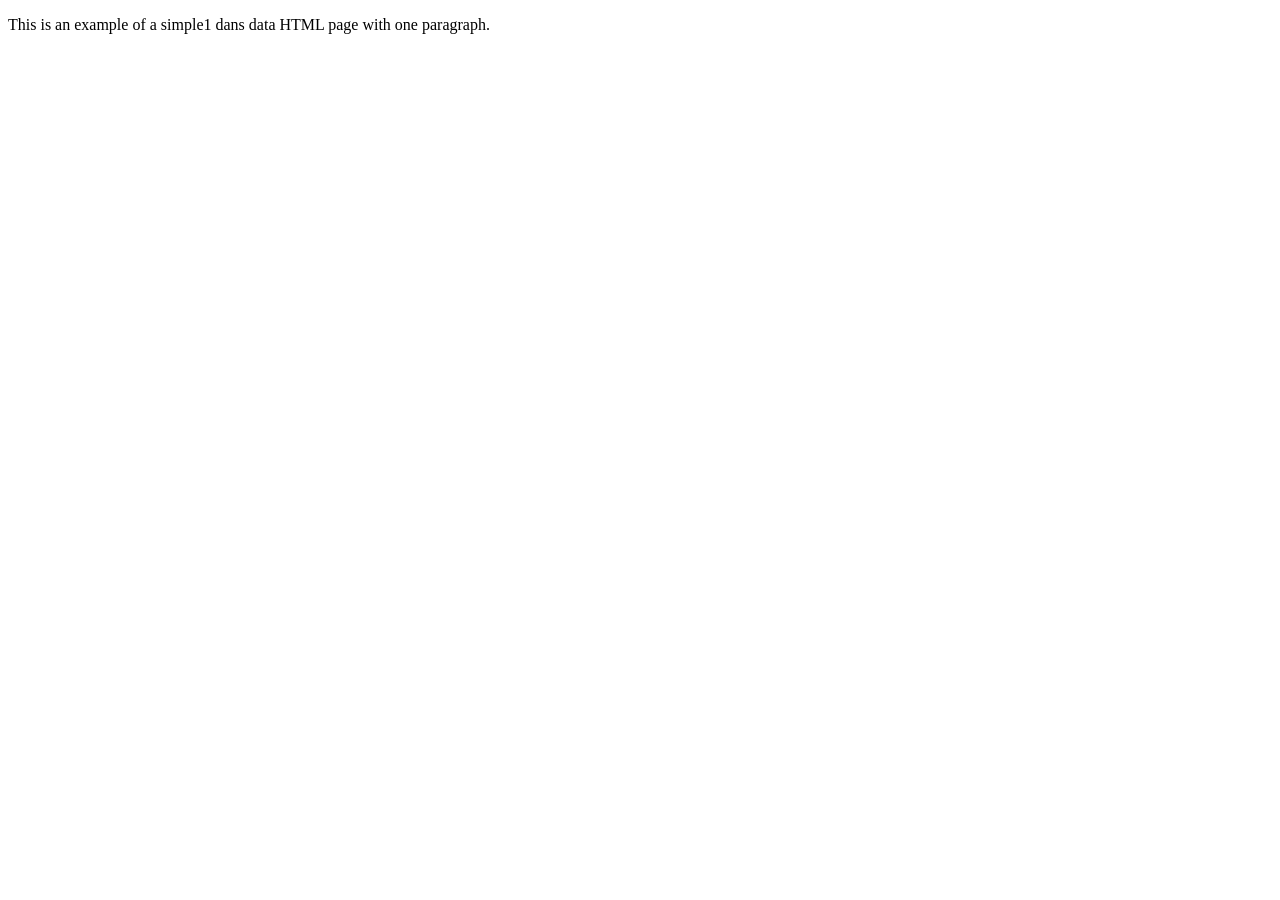
<file: stuff/www/site1/data/index.html>
<!DOCTYPE html>
<html>

    <head>
        <title>Example site 1 dans data - </title>
    </head>
    <body>
        <p>This is an example of a simple1 dans data HTML page with one paragraph.</p>
    </body>
</html>
</file>
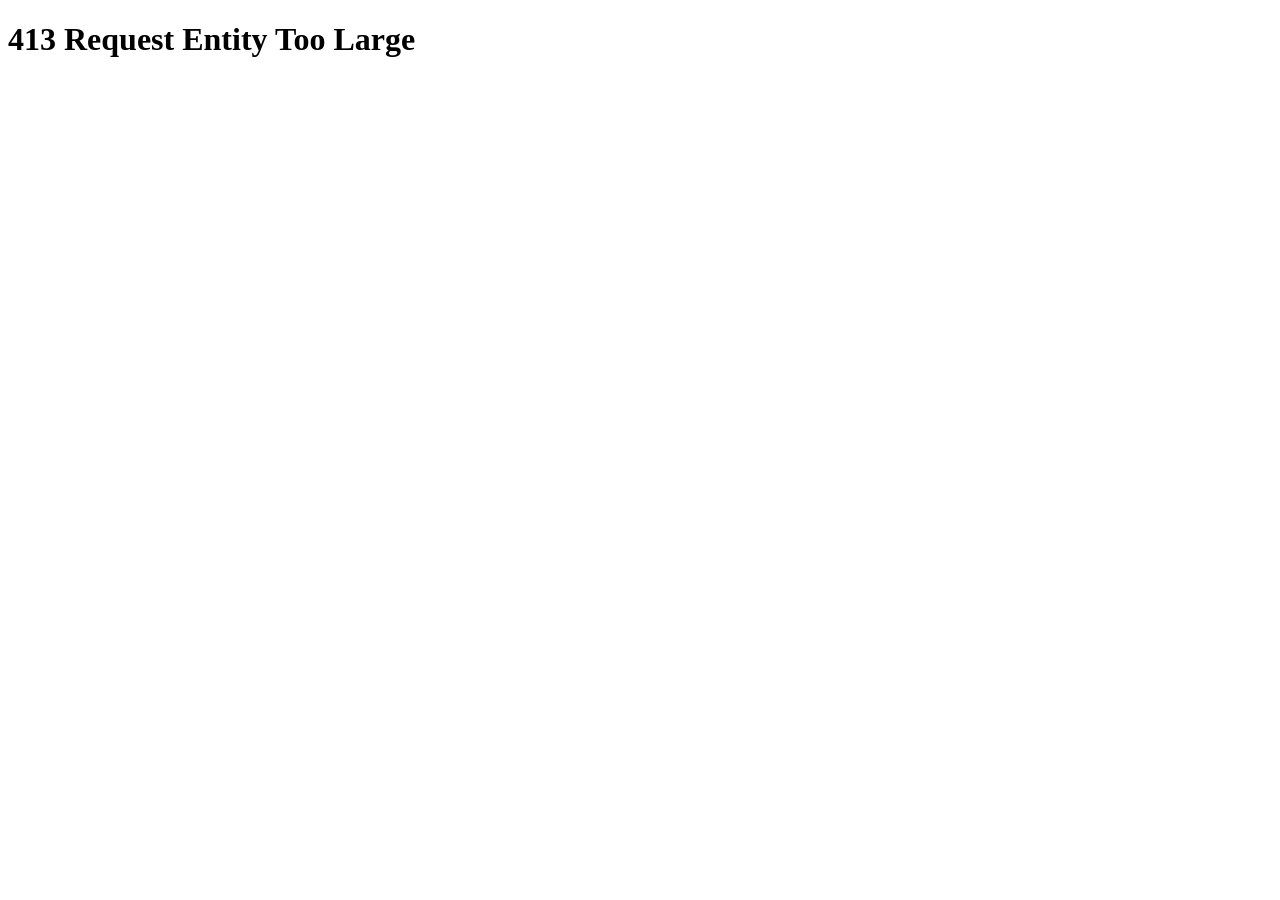
<file: stuff/data/error_pages/413.html>
<!--
Le serveur n'a pas trouvé la ressource demandée.
-->
<!DOCTYPE html>
<html>
	<title>413 Request Entity Too Large</title>
	<body>
		<div>
			<H1>413 Request Entity Too Large</H1>
		</div>
	</body>
</html>
</file>
